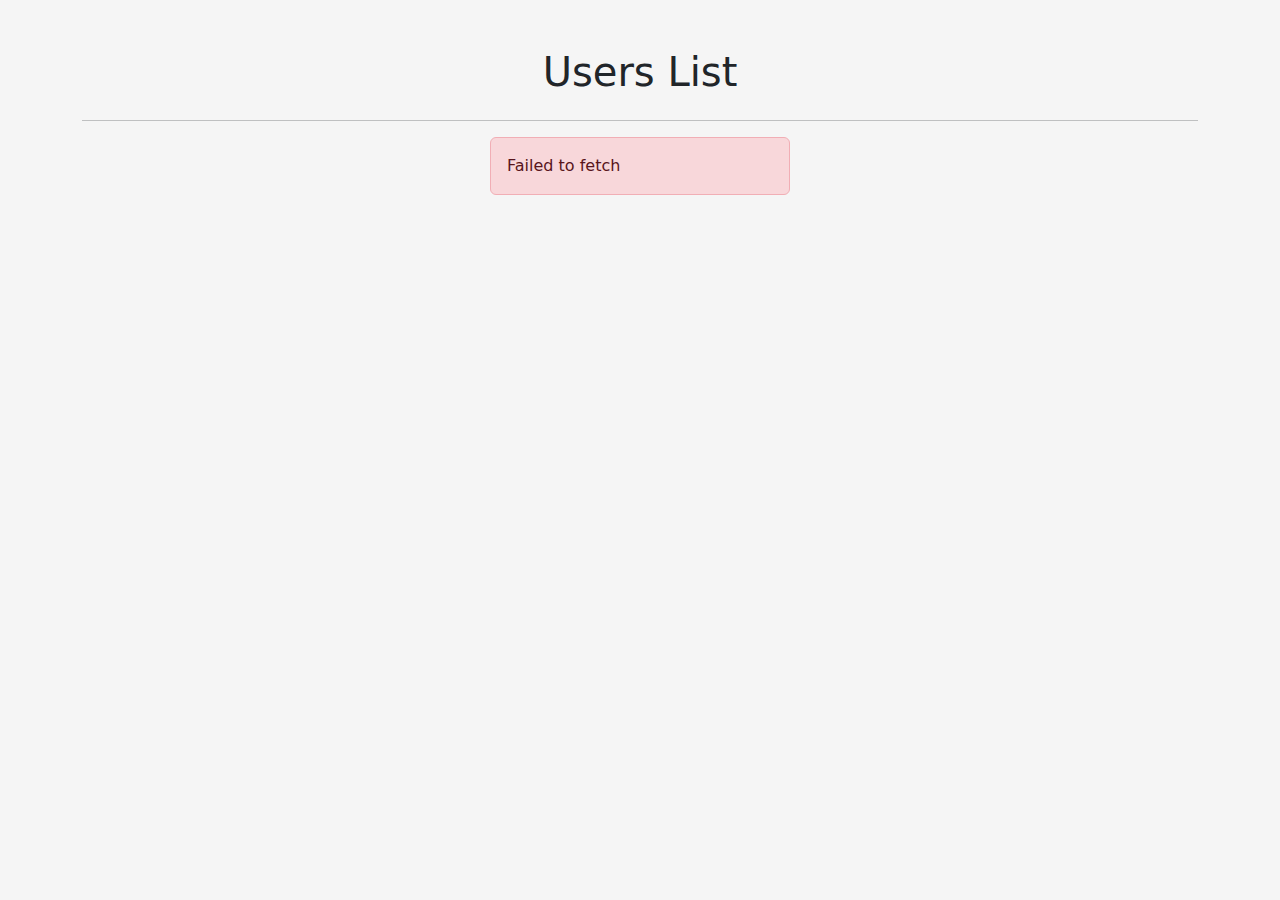
<file: index.html>
<!DOCTYPE html>
<html lang="tr">
  <head>
    <meta charset="UTF-8" />
    <meta name="viewport" content="width=device-width, initial-scale=1.0" />
    <title>User Cards</title>
    <link rel="stylesheet" href="style.css" />
    <link
      href="https://cdn.jsdelivr.net/npm/bootstrap@5.3.3/dist/css/bootstrap.min.css"
      rel="stylesheet"
    />
    <link
      rel="stylesheet"
      href="https://cdnjs.cloudflare.com/ajax/libs/animate.css/4.1.1/animate.min.css"
    />
    <link
      rel="stylesheet"
      href="https://cdnjs.cloudflare.com/ajax/libs/font-awesome/6.0.0-beta3/css/all.min.css"
    />
  </head>
  <body>
    <div class="container mt-5">
      <h1 class="mb-4 text-center">Users List</h1>
      <hr>
      <div id="errorMessageUser">  
      </div>
      <div id="user-cards" class="row gap-3">
        
      </div>
    </div>

    <script src="https://cdn.jsdelivr.net/npm/bootstrap@5.3.3/dist/js/bootstrap.bundle.min.js"></script>
    <script src="users.js"></script>
  </body>
</html>
</file>
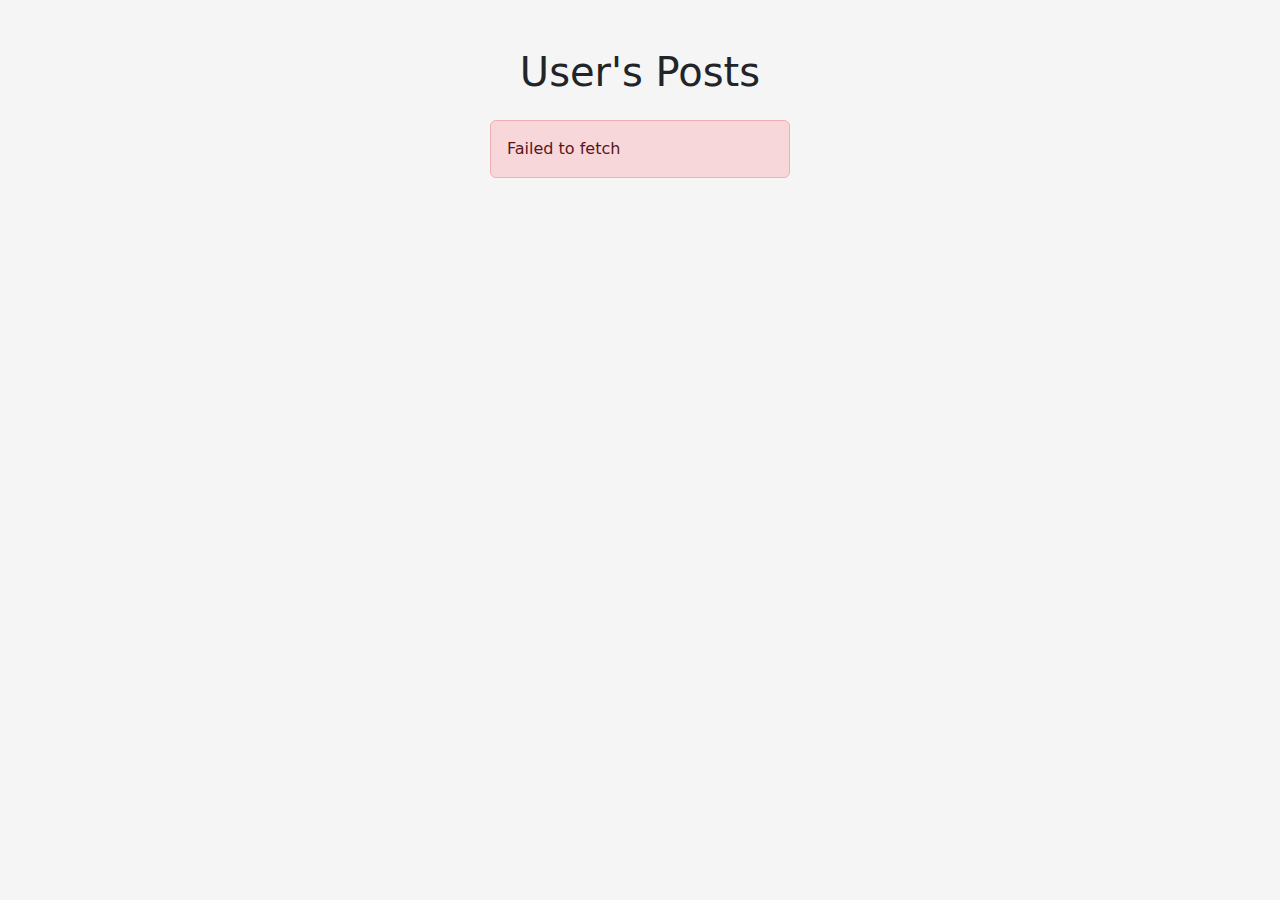
<file: posts.html>
<!DOCTYPE html>
<html lang="en">
  <head>
    <meta charset="UTF-8" />
    <meta name="viewport" content="width=device-width, initial-scale=1.0" />
    <title>Posts</title>
    <link rel="stylesheet" href="style.css" />
    <link
      href="https://cdn.jsdelivr.net/npm/bootstrap@5.3.3/dist/css/bootstrap.min.css"
      rel="stylesheet"
    />
    <link
      rel="stylesheet"
      href="https://cdnjs.cloudflare.com/ajax/libs/animate.css/4.1.1/animate.min.css"
    />
    <link
      rel="stylesheet"
      href="https://cdnjs.cloudflare.com/ajax/libs/font-awesome/6.0.0-beta3/css/all.min.css"
    />
  </head>
  <body>
    <div class="container mt-5">
      <div class="row">
        <div class="col-10 col-md-8 col-lg-6 mx-auto">
          <h1 class="mb-4 text-center">User's Posts</h1>
          
          <div id="errorMessage">  
          </div>
          
          <div id="post" class="d-flex flex-column align-items-center">
            
          </div>
        </div>
      </div>
    </div>
    <script src="posts.js"></script>
  </body>
</html>
</file>
<file: style.css>
body {
       background-color: #f5f5f5 !important;
}

hr {
       margin: 10px 0 !important;
}

.card {
       background-color: #fff;
       border-radius: 20px !important;
       border: none !important;
       width: 100%;
}

.card-header {
       background-color: unset !important;
}

.txt-light {
       color: #6c7273;
}

@media  (max-width: 1200px) {
       .card-title, .card-body span {
              font-size: 14px !important;
       }
}


@media (max-width: 400px) {
       .card {
              width: 200px !important;
       }
}

@media (max-width: 575px) {
       .card {
              width: 250px !important;
       }
}


#post img {
       min-width: 50px !important;
}

#post .card {
       max-width: 450px !important;
}

.alert {
       max-width: 300px;
}
.hidden-left {
       opacity: 0;
       transform: translateX(-40px);
       transition: all 0.6s ease-out;
}

.hidden-right {
       opacity: 0;
       transform: translateX(40px);
       transition: all 0.6s ease-out;
}
.post {
       opacity: 0;
       transform: translateY(-20px);
       transition: all 0.6s ease-out;

}
.visible {
       opacity: 1;
       transform: translateX(0);
   }

.visible-post {
       opacity: 1;
       transform: translateY(0);
}
</file>
